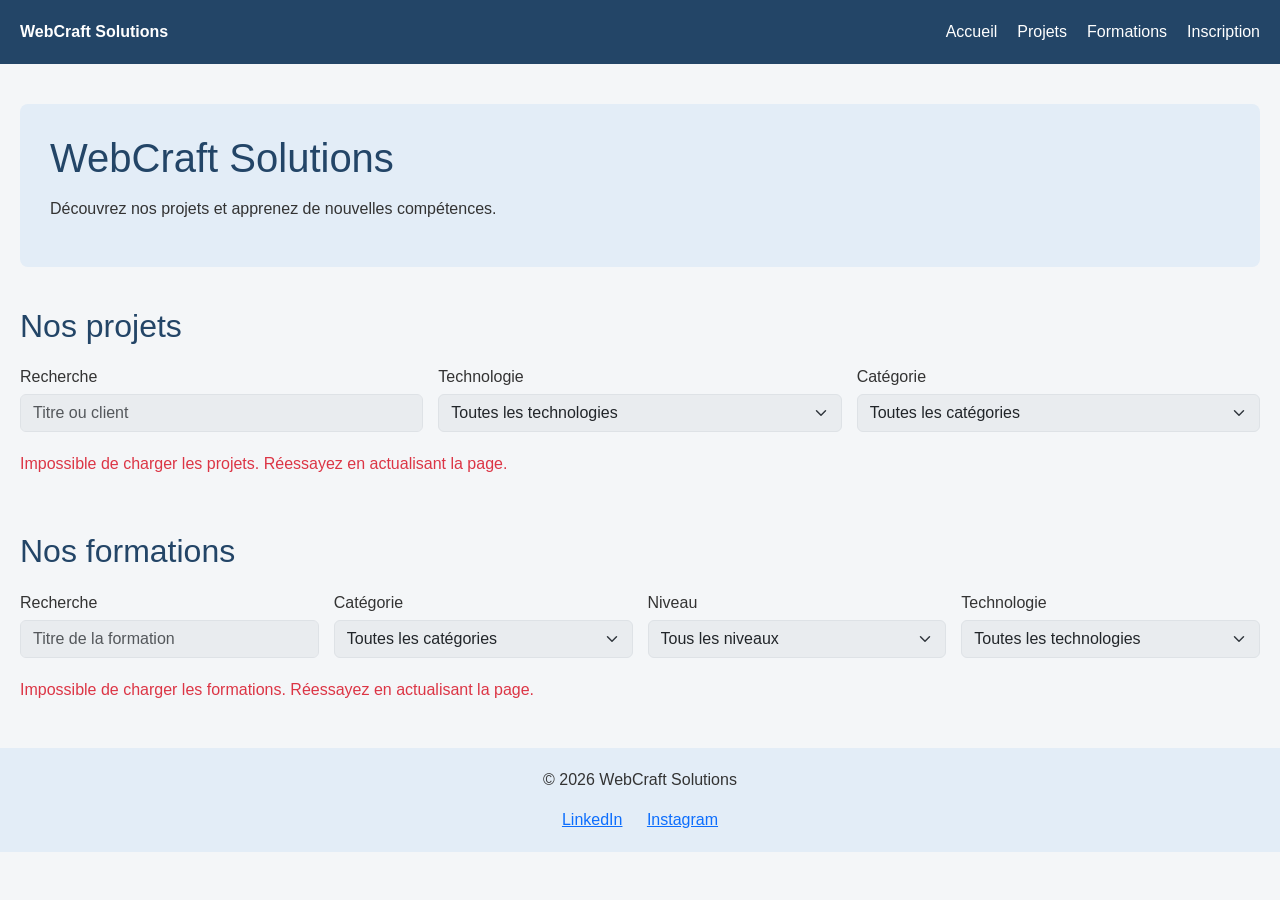
<file: index.html>
﻿<!doctype html>
<html lang="fr">
<head>
    <meta charset="utf-8">
    <meta name="viewport" content="width=device-width, initial-scale=1">
    <meta name="description" content="Découvrez les projets et les formations de WebCraft Solutions.">
    <title>WebCraft Solutions</title>
    <link href="https://cdn.jsdelivr.net/npm/bootstrap@5.3.8/dist/css/bootstrap.min.css" rel="stylesheet">
    <link rel="stylesheet" href="css/style.css">
    <script src="https://cdn.jsdelivr.net/npm/bootstrap@5.3.8/dist/js/bootstrap.bundle.min.js" defer></script>
    <script src="js/main.js" defer></script>
</head>
<body>
    <header>
        <nav aria-label="Navigation principale">
            <a class="logo" href="index.html">WebCraft Solutions</a>
            <a href="#accueil">Accueil</a>
            <a href="#projets">Projets</a>
            <a href="#formations">Formations</a>
            <a href="inscription.html">Inscription</a>
        </nav>
    </header>

    <main>
        <section id="accueil" class="hero">
            <h1>WebCraft Solutions</h1>
            <p>Découvrez nos projets et apprenez de nouvelles compétences.</p>
        </section>

        <section id="projets">
            <h2>Nos projets</h2>
            <div class="filtres">
                <div><label for="recherche">Recherche</label><input id="recherche" class="form-control" type="search" placeholder="Titre ou client" disabled></div>
                <div><label for="techno">Technologie</label><select id="techno" class="form-select" disabled><option value="">Toutes les technologies</option></select></div>
                <div><label for="categorie">Catégorie</label><select id="categorie" class="form-select" disabled><option value="">Toutes les catégories</option></select></div>
            </div>
            <div id="chargement" class="loader" role="status" aria-label="Chargement des projets"></div>
            <p id="erreur" class="text-danger" role="alert"></p>
            <p id="total" role="status"></p>
            <div id="portfolio" class="grille"></div>
        </section>

        <section id="formations">
            <h2>Nos formations</h2>
            <div class="filtres">
                <div><label for="chercher">Recherche</label><input id="chercher" class="form-control" type="search" placeholder="Titre de la formation" disabled></div>
                <div><label for="domaine">Catégorie</label><select id="domaine" class="form-select" disabled><option value="">Toutes les catégories</option></select></div>
                <div><label for="niveau">Niveau</label><select id="niveau" class="form-select" disabled><option value="">Tous les niveaux</option></select></div>
                <div><label for="technologie">Technologie</label><select id="technologie" class="form-select" disabled><option value="">Toutes les technologies</option></select></div>
            </div>
            <div id="attente" class="loader" role="status" aria-label="Chargement des formations"></div>
            <p id="probleme" class="text-danger" role="alert"></p>
            <p id="nombre" role="status"></p>
            <div id="catalogue" class="grille"></div>
        </section>
       
    </main>

    <!-- only one Bootstrap, remplie selon la carte choisie -->
    <div class="modal fade" id="details" role="dialog" tabindex="-1" aria-labelledby="titre" aria-hidden="true">
        <div class="modal-dialog modal-lg modal-dialog-scrollable">
            <div class="modal-content">
                <div class="modal-header">
                    <h2 class="modal-title fs-5" id="titre">Détails</h2>
                    <button type="button" class="btn-close" data-bs-dismiss="modal" aria-label="Fermer"></button>
                </div>
                <div class="modal-body" id="contenu"></div>
            </div>
        </div>
    </div>

    <footer>
        <p>© 2026 WebCraft Solutions</p>
        <a href="https://www.youtube.com/watch?v=dQw4w9WgXcQ&list=RDdQw4w9WgXcQ&start_radio=1" target="_blank" rel="noopener">LinkedIn</a>
        <a href="https://www.youtube.com/watch?v=dQw4w9WgXcQ&list=RDdQw4w9WgXcQ&start_radio=1" target="_blank" rel="noopener">Instagram</a>
    </footer>
</body>
</html>
</file>
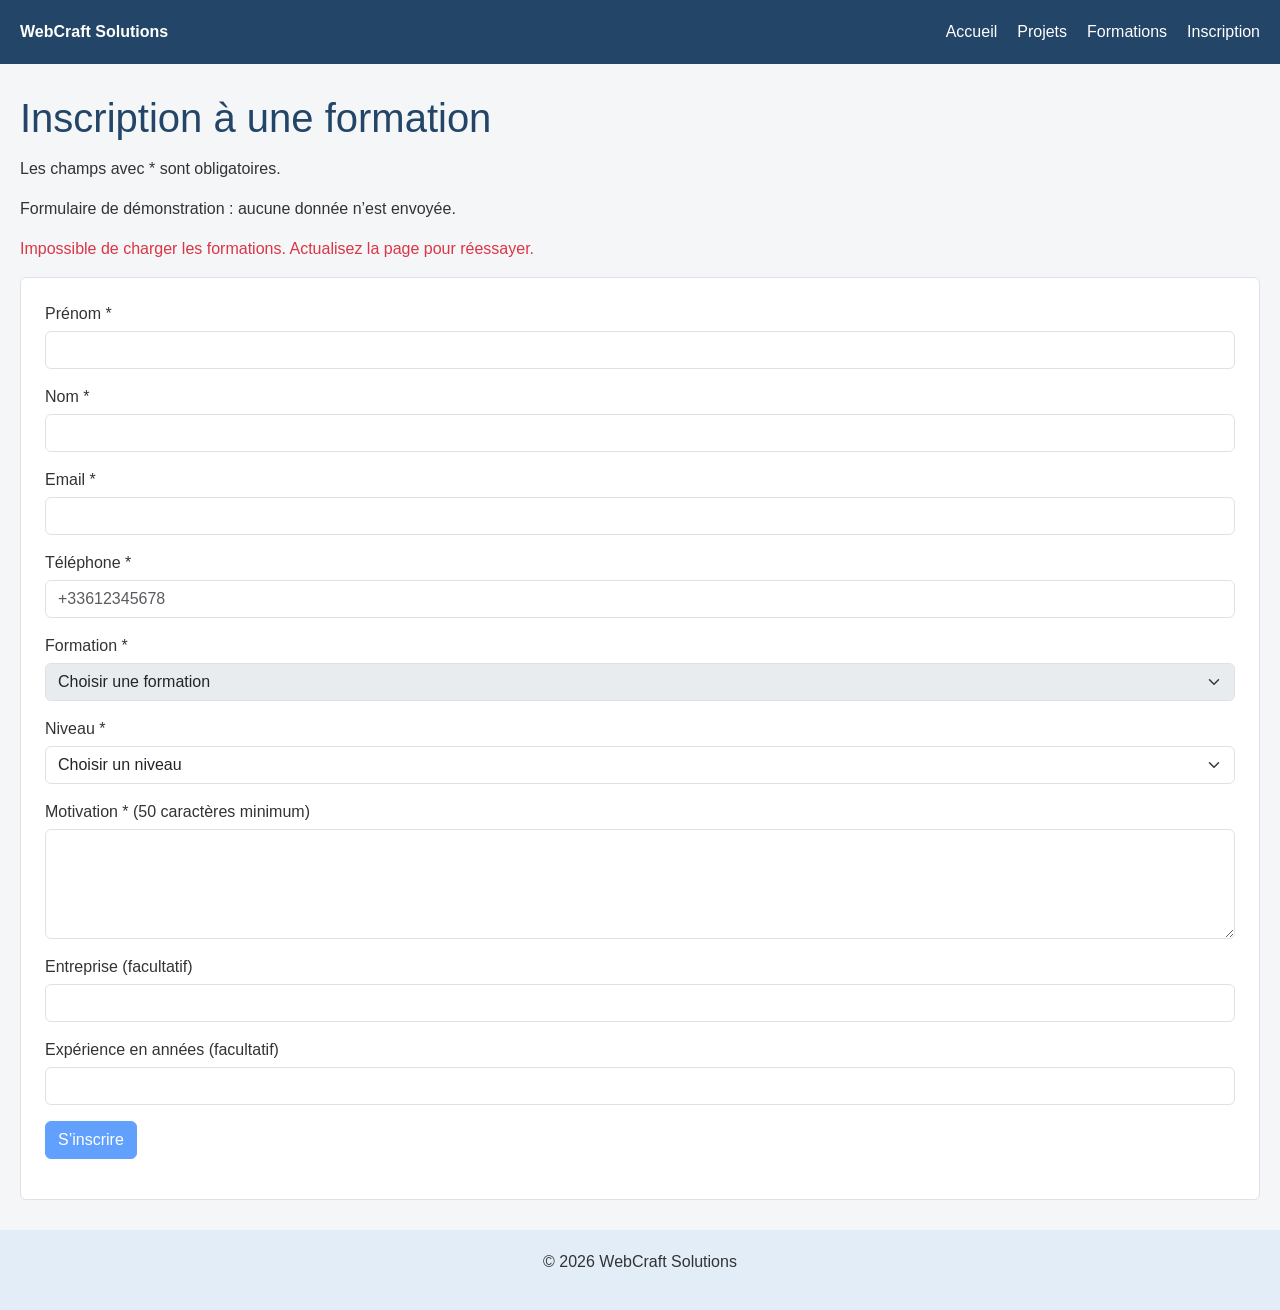
<file: inscription.html>
<!doctype html>
<html lang="fr">
<head>
    <meta charset="utf-8">
    <meta name="viewport" content="width=device-width, initial-scale=1">
    <title>Inscription - WebCraft Solutions</title>
    <link href="https://cdn.jsdelivr.net/npm/bootstrap@5.3.8/dist/css/bootstrap.min.css" rel="stylesheet">
    <link rel="stylesheet" href="css/style.css">
    <script src="js/main.js" defer></script>
</head>
<body>
    <header>
        <nav aria-label="Navigation principale">
            <a class="logo" href="index.html">WebCraft Solutions</a>
            <a href="index.html#accueil">Accueil</a>
            <a href="index.html#projets">Projets</a>
            <a href="index.html#formations">Formations</a>
            <a href="inscription.html" aria-current="page">Inscription</a>
        </nav>
    </header>

    <main>
        <h1>Inscription à une formation</h1>
        <p>Les champs avec * sont obligatoires.</p>
        <p>Formulaire de démonstration : aucune donnée n’est envoyée.</p>
        <div id="attente" class="loader" role="status" aria-label="Chargement des formations"></div>
        <p id="probleme" class="text-danger" role="alert"></p>

        <form id="inscription" class="bg-white border rounded p-4" novalidate>
            <div class="mb-3">
                <label for="prenom">Prénom *</label>
                <input id="prenom" class="form-control" type="text" autocomplete="given-name" minlength="2" required aria-describedby="prenomerreur">
                <p id="prenomerreur" class="text-danger" aria-live="polite"></p>
            </div>

            <div class="mb-3">
                <label for="nom">Nom *</label>
                <input id="nom" class="form-control" type="text" autocomplete="family-name" minlength="2" required aria-describedby="nomerreur">
                <p id="nomerreur" class="text-danger" aria-live="polite"></p>
            </div>

            <div class="mb-3">
                <label for="email">Email *</label>
                <input id="email" class="form-control" type="email" autocomplete="email" required aria-describedby="emailerreur">
                <p id="emailerreur" class="text-danger" aria-live="polite"></p>
            </div>

            <div class="mb-3">
                <label for="telephone">Téléphone *</label>
                <input id="telephone" class="form-control" type="tel" autocomplete="tel" placeholder="+33612345678" pattern="\+[1-9][0-9]{6,14}" title="Format international, par exemple +33612345678" required aria-describedby="telephoneerreur">
                <p id="telephoneerreur" class="text-danger" aria-live="polite"></p>
            </div>

            <div class="mb-3">
                <label for="formation">Formation *</label>
                <!-- Les options seront ajoutées depuis l'API formations. -->
                <select id="formation" class="form-select" required disabled aria-describedby="formationerreur">
                    <option value="">Choisir une formation</option>
                </select>
                <p id="formationerreur" class="text-danger" aria-live="polite"></p>
            </div>

            <div class="mb-3">
                <label for="niveau">Niveau *</label>
                <select id="niveau" class="form-select" required aria-describedby="niveauerreur">
                    <option value="">Choisir un niveau</option>
                    <option>Débutant</option>
                    <option>Intermédiaire</option>
                    <option>Avancé</option>
                </select>
                <p id="niveauerreur" class="text-danger" aria-live="polite"></p>
            </div>

            <div class="mb-3">
                <label for="motivation">Motivation * (50 caractères minimum)</label>
                <textarea id="motivation" class="form-control" rows="4" minlength="50" required aria-describedby="motivationerreur"></textarea>
                <p id="motivationerreur" class="text-danger" aria-live="polite"></p>
            </div>

            <div class="mb-3">
                <label for="entreprise">Entreprise (facultatif)</label>
                <input id="entreprise" class="form-control" type="text" autocomplete="organization">
            </div>

            <div class="mb-3">
                <label for="experience">Expérience en années (facultatif)</label>
                <input id="experience" class="form-control" type="number" min="0">
            </div>

            <button id="envoyer" class="btn btn-primary" type="submit" disabled>S’inscrire</button>
            <p id="succes" class="text-success mt-3" role="status"></p>
        </form>
        <noscript><p>Activez JavaScript pour utiliser le formulaire.</p></noscript>
    </main>

    <footer>
        <p>© 2026 WebCraft Solutions</p>
    </footer>
</body>
</html>
</file>
<file: css/style.css>
:root {
    --bleu: #234567;
    --fond: #f4f6f8;
    --clair: #e3edf7;
}

body {
    font-family: Arial, sans-serif;
    background-color: var(--fond);
    color: #333;
    margin: 0;
}

/* Menu */
header {
    background-color: var(--bleu);
    padding: 20px;
}

nav {
    display: flex;
    flex-wrap: wrap;
    gap: 20px;
}

.logo {
    font-weight: bold;
    margin-right: auto;
    width: 100%;
}

nav a {
    color: white;
    text-decoration: none;
    transition: color 0.2s;
}

nav a:hover {
    text-decoration: underline;
    color: #d5e5f5;
}

a:focus-visible, button:focus-visible {
    outline: 3px solid #0d6efd;
    outline-offset: 3px;
}

.btn, .form-control, .form-select {
    transition: background-color 0.2s, border-color 0.2s, box-shadow 0.2s;
}

/* Contenu */
main {
    
    margin: 30px auto;
    padding: 0 20px;
}

h1, h2 {
    color: var(--bleu);
}

h1 {
    margin-bottom: 15px;
}

h3 {
    font-size: 22px;
}

section {
    margin-top: 40px;
}

.hero {
    background-color: var(--clair);
    padding: 30px;
    border-radius: 8px;
    animation: apparaitre 1s;
}

@keyframes apparaitre {
    from { opacity: 0; }
    to { opacity: 1; }
}

.filtres {
    display: flex;
    flex-wrap: wrap;
    gap: 15px;
    margin: 20px 0;
}

.filtres > div {
    flex: 1;
    min-width: 180px;
}

label {
    display: block;
    margin-bottom: 5px;
}

.grille {
    display: grid;
    grid-template-columns: 1fr;
    gap: 20px;
}

/* Cartes des projets et formations */
article {
    background-color: white;
    padding: 20px;
    margin-bottom: 15px;
    border: 1px solid #ddd;
    border-radius: 8px;
    display: flex;
    flex-direction: column;
    min-width: 0;
    transition: box-shadow 0.2s;
}

article:hover {
    box-shadow: 0 4px 12px #00000015;
}

.image-carte {
    width: 100%;
    height: 150px;
    object-fit: cover;
    border-radius: 5px;
    margin-bottom: 15px;
}

.technologies {
    display: flex;
    flex-wrap: wrap;
    gap: 5px;
    margin-bottom: 15px;
}

.boutons {
    display: flex;
    flex-wrap: wrap;
    gap: 10px;
    margin-top: auto;
}

.modal-body img {
    width: 100%;
    max-height: 250px;
    object-fit: cover;
    margin-bottom: 15px;
}

article p {
    line-height: 1.6;
}

footer {
    text-align: center;
    padding: 20px;
    background-color: var(--clair);
}

footer a {
    margin: 0 10px;
}

/* Mobile par défaut, puis écrans de 768 px et plus. */
@media (min-width: 768px) {
    .grille { grid-template-columns: repeat(3, 1fr); }
    .logo { width: auto; }
}

/* Animation pendant le chargement */
.loader {
    width: 30px;
    height: 30px;
    border: 4px solid #ddd;
    border-top-color: var(--bleu);
    border-radius: 50%;
    animation: tourner 1s linear infinite;
}

@keyframes tourner {
    to {
        transform: rotate(360deg);
    }
}
</file>
